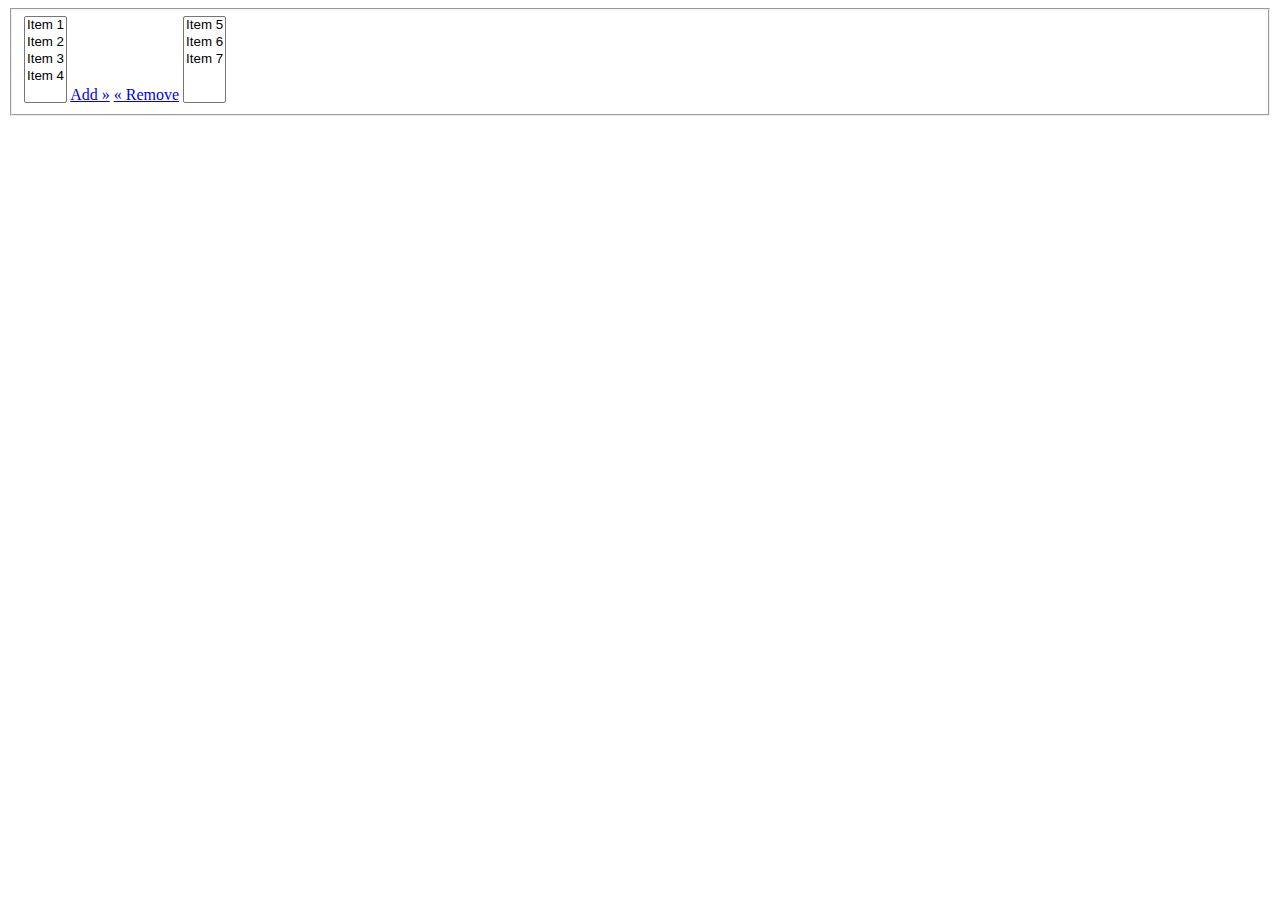
<file: Demo.html>
<!DOCTYPE html>
<html>
    <body>
        <form>
          <fieldset>        
            <select name="selectfrom" id="select-from" multiple size="5">
              <option value="1">Item 1</option>
              <option value="2">Item 2</option>
              <option value="3">Item 3</option>
              <option value="4">Item 4</option>
            </select>
        
            <a href="JavaScript:void(0);" id="btn-add">Add &raquo;</a>
            <a href="JavaScript:void(0);" id="btn-remove">&laquo; Remove</a>
        
            <select name="selectto" id="select-to" multiple size="5">
              <option value="5">Item 5</option>
              <option value="6">Item 6</option>
              <option value="7">Item 7</option>
            </select>
        
          </fieldset>
        </form>
        <script type="text/javascript" src="jquery-3.2.1.js"></script>
        <script type="text/javascript" src="Demojs.js"></script>
    </body>
</html>
</file>
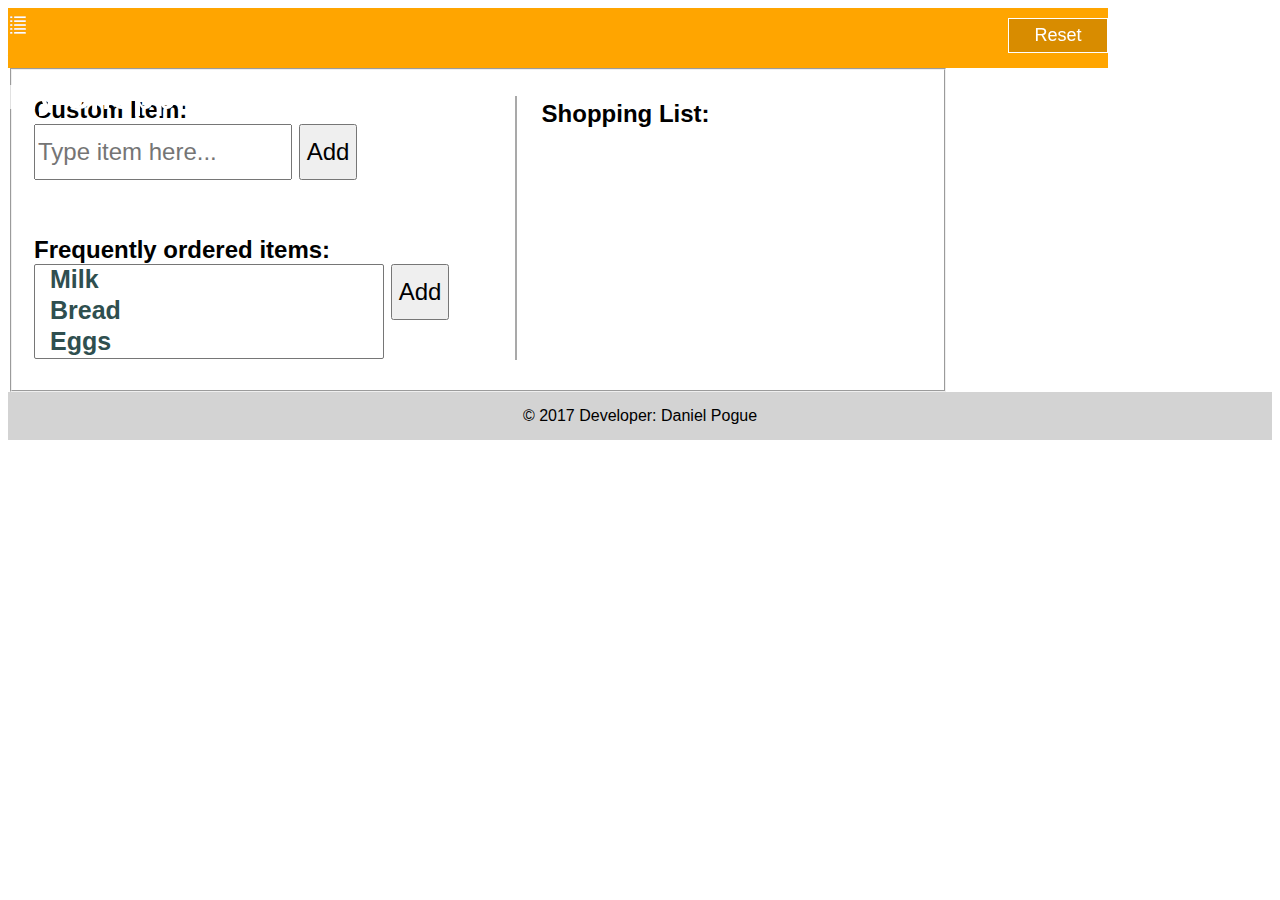
<file: Grocery List.html>
<!DOCTYPE html>
<html>
    <head>
        <title>Custom Cart</title>
        <link rel="icon" href="cart.jpg">
    </head>
    <body>
        <div class="containerfield">
            <header>
                <img src="list.svg" alt="list" height="20"/>
                <h3>My Shopping List</h3>
                <link rel="stylesheet" href="https://fonts.google.com/specimen/Oswald">
                <link rel="stylesheet" href="site.css">
                <input id="reset-button" type="button" onclick="reset()" value="Reset" />                       
            </header>
      <!-- add item form -->      
            <div id="middle">
                <fieldset>
                    <section id="list-prep" class="transparent-border">
                        <strong>Custom Item:</strong><br/>
                        <input type="text" id="item" placeholder="Type item here...">
                        <input type="button" onclick="changeText2()" value="Add" /><br/>
                        <br/><br/>
                        <strong>Frequently ordered items:</strong>
                        <section class="usualitems">
                            <select name="selectfrom" id="addItem" size="3">
                                <option>Milk</option>
                                <option>Bread</option>
                                <option>Eggs</option>
                            </select>                            
                        </section>    
                        <input id="push2list" type="button" onclick="add2list()"    value="Add" />
                            <br/>
                    </section>
<!-- Lis    t it    ems to be checked -->
                    <section id="grocery-list">
                        <p><strong>Shopping List:</strong></p>

                        <!-- below is test code -->
                        <section class="section">
                            <div id="cblist" class="container">
                            </div>
                        </section>
                    </section>
                </fieldset>
            </div>
            <footer>
                &copy; 2017 Developer: Daniel Pogue
            </footer>
            <script type="text/javascript" src="jquery-3.2.1.js"></script>
            <script type="text/javascript" src="test.js"></script>
        </div>
    </body>
</html>
</file>
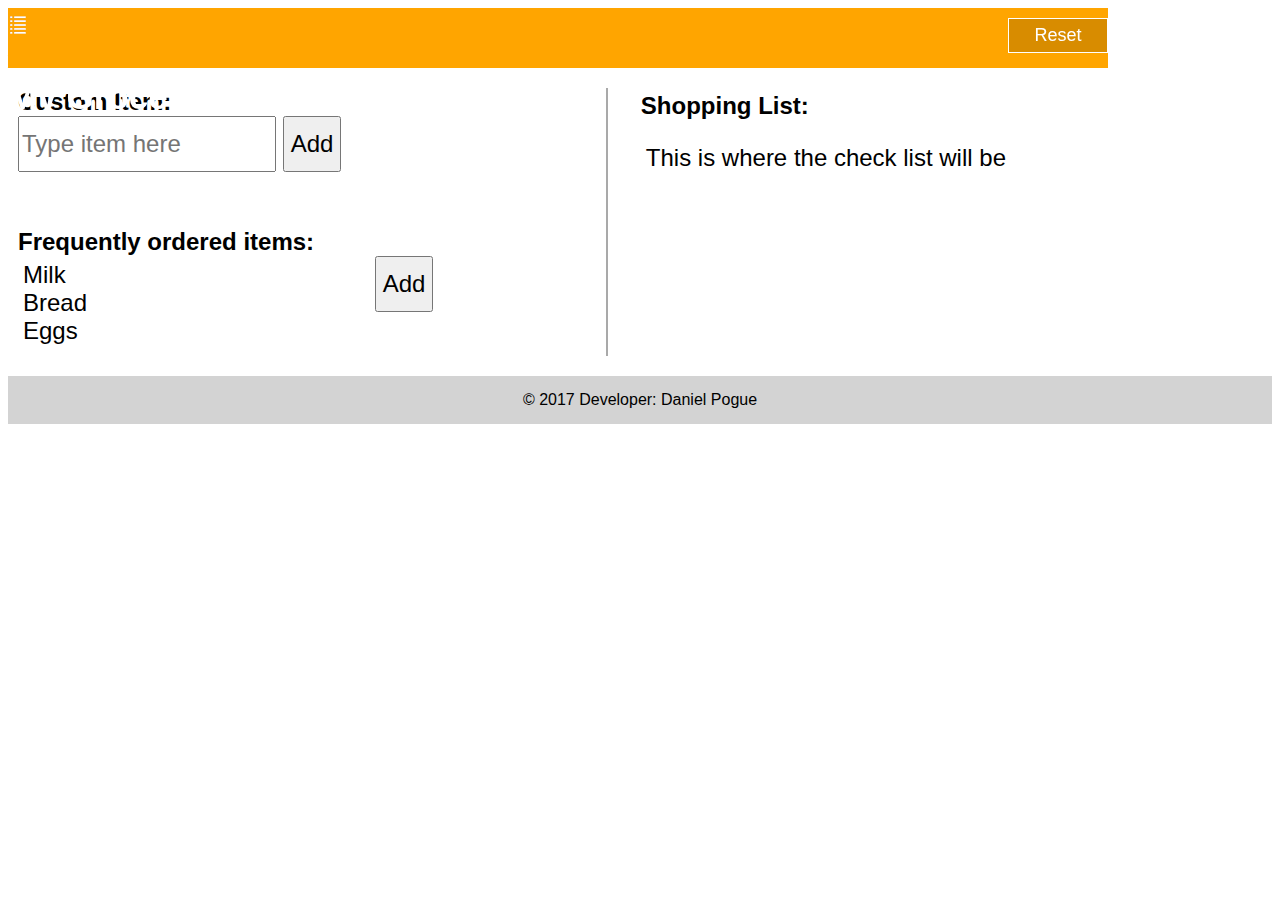
<file: Grocery List[Conflict].html>
<!DOCTYPE html>
<html>
    <head>
        <title>Custom Cart</title>
        <link rel="icon" href="cart.jpg" />
    </head>
    <body>
        <div class="containerfield">
            <header>
                <img src="list.svg" alt="list" height="20"/>
                <h3>My Grocery List</h3>
                <link rel="stylesheet" href="https://fonts.google.com/specimen/Oswald">
                <link rel="stylesheet" href="site.css">
                <input id="reset-button" type="button" onclick="reset()" value="Reset" />                       
            </header>
<!-- ad      item form -->
            <div id="middle">
                <section id="list-prep" class="transparent-border">
                    <strong>Custom Item:</strong><br/>
                    <input type="text" id="item" placeholder="Type item here">
                    <input type="button" onclick="changeText2()" value="Add" /><br/>
                    <br/><br/>
                    <strong>Frequently ordered items:</strong>
                    <section class="usualitems">
                        <ul id="addItem">
                            <li>Milk</li>
                            <li>Bread</li>
                            <li>Eggs</li>
                        </ul>                            
                    </section>    
                    <input id="push2list" type="button" onclick="add2list()" value="Add">
                        <br/>
                </section>
<!-- List it    ems to be checked -->
                <section id="grocery-list">
                    <p><strong>Shopping List:</strong></p>
                    <ul id="checklist">
                    This is where the check list will be
                    </ul>
                </section>
            </div>    
            <footer>
                &copy; 2017 Developer: Daniel Pogue
            </footer>
            <script type="text/javascript" src="jquery-3.2.1.js"></script>
            <script type="text/javascript" src="javascript.js"></script>
        </div>
    </body>
</html>
</file>
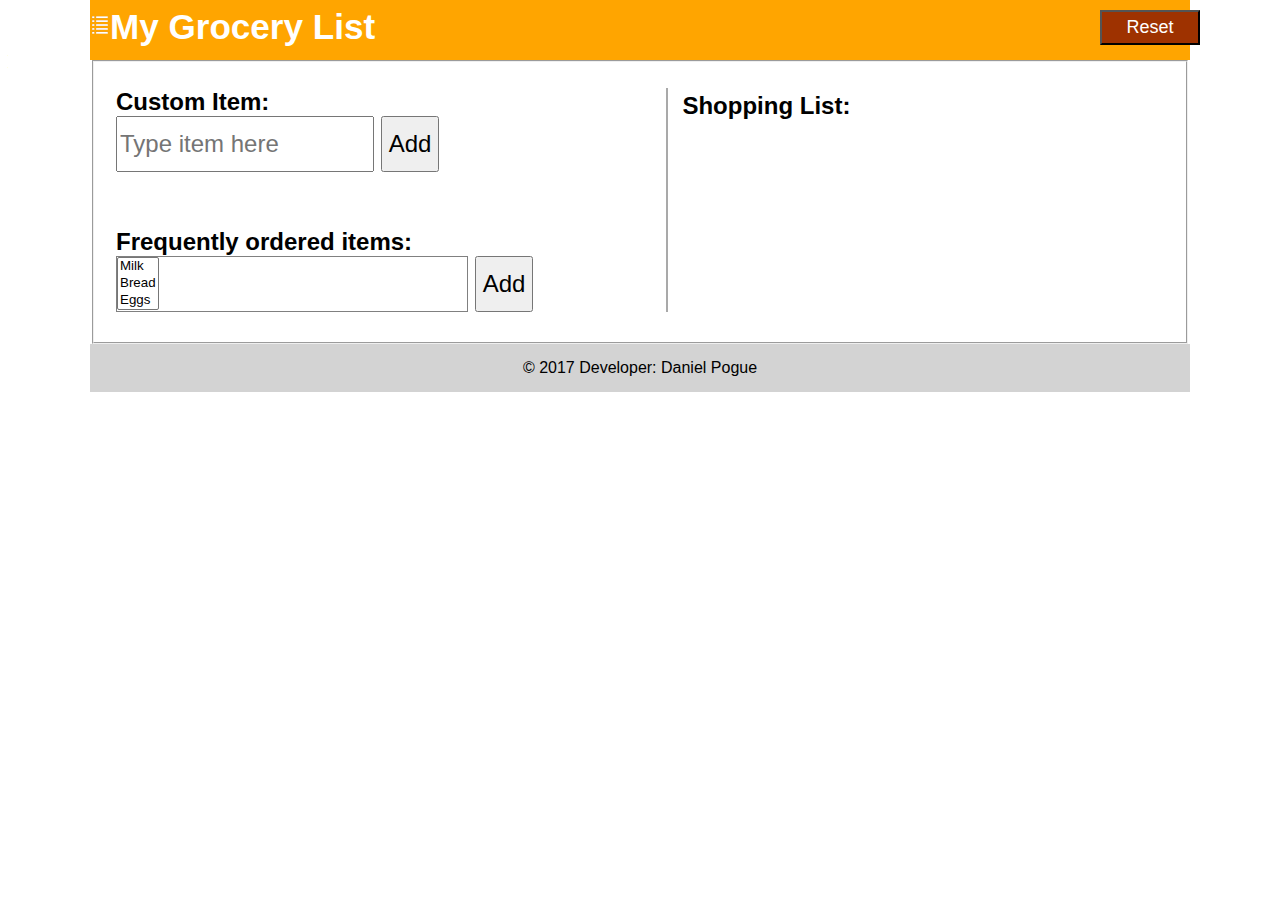
<file: test.html>
<!DOCTYPE html>
<html>
    <head>
        <title>Custom Cart Test</title>
        <link rel="icon" href="cart.jpg">
    </head>
    <body>
        <div class="containerfield">
            <header>
                <img src="list.svg" alt="list" height="20"/>
                <h3>My Grocery List</h3>
                <link rel="stylesheet" href="https://fonts.google.com/specimen/Oswald">
                <link rel="stylesheet" href="test.css">
                <input id="reset-button" type="button" onclick="reset()" value="Reset" />                       
            </header>
      <!-- add item form -->      
            <div id="middle">
                <fieldset>
                    <section id="list-prep" class="transparent-border">
                        <strong>Custom Item:</strong><br/>
                        <input type="text" id="item" placeholder="Type item here">
                        <input type="button" onclick="changeText2()" value="Add" /><br/>
                        <br/><br/>
                        <strong>Frequently ordered items:</strong>
                        <section class="usualitems">
                            <select name="selectfrom" id="addItem" size="3">
                                <option>Milk</option>
                                <option>Bread</option>
                                <option>Eggs</option>
                            </select>                            
                        </section>    
                        <input id="push2list" type="button" value="Add" />
                            <br/>
                    </section>
     <!-- List items to be checked -->
                    <section id="grocery-list">
                        <p><strong>Shopping List:</strong></p>
                        <div id="cblist">
                        </div>
                    </section>
                </fieldset>
            </div>
            <footer>
                &copy; 2017 Developer: Daniel Pogue
            </footer>
            <script type="text/javascript" src="jquery-3.2.1.js"></script>
            <script type="text/javascript" src="test.js"></script>
        </div>
    </body>
</html>
</file>
<file: site.css>
/* site.css */

body {
	font-family: "Oswald", sans-serif;
}

.top-bar {
	margin: 0;
	padding: 0;
	position: fixed;
	width: 100%;
	left: 0;
	top: 0;
	z-index: 999;
}

#middle {
	display: table;
	padding-top: 60px;
}

.page-centered {
	position: relative;
	width: 70%;
	margin: 0 auto;
}

.top-bar h1,
.top-bar img {
	position: absolute;
}

.top-bar h1 {
	top: -9px;
	font-size: 30px;
	left: 50px;
}

.top-bar img {
	position: absolute;
	height: 37px;
	left: 0;
	top: 12px;
}

.top-bar rect {
	stroke: #fff;
}

h2 {
	font-size: 20px;
}

input {
	vertical-align: middle;
}

header,
h1 > link {
	background-color: orange;
	font-family: "Oswald", sans-serif;
	font-size: 30px;
	color: white;
	width: 1100px;
	height: 60px;
	position: fixed;
}

#reset-button {
	position: absolute;
	top: 10px;
	right: 0;
	border: 1px solid #fff;
	height: 35px;
	width: 100px;
	color: white;
	background-color: rgb(216, 140, 0);
	cursor: pointer;
	font-size: 18px;
}

#reset-button:hover {
	background-color: orange;
}

section {
	font-weight: 400px;
}

footer {
	background-color: lightgray;
	padding: 15px;
	font-family: "Oswald", sans-serif;
	font-weight: 200px;
	text-align: center;
}

.usualitems {
	border: transparent 1px;
	width: 350px;
	display: inline-block;
}

ul {
	padding: 0px;
	margin: 5px;
}

#addItem {
	overflow-y: auto;
	width: 350px;
}

#addItem option,
#cblist {
	padding-left: 15px;
	list-style-type: none;
	list-style-position: inherit;
	color: darkslategray;
	font-family: 'Oswald', sans-serif;
	font-size: 25px;
	font-weight: bold;
}

ul {
	list-style-type: none;
}

.transparent-border {
	float: left;
	width: 53%;
	margin-top: 20px;
	margin-bottom: 20px;
	border-right: solid darkgray 2px;
}

#list-prep {
	padding-left: 10px;
	font-size: 24px;
	display: inline-block;
}

#list-prep input[type=text] {
	width: 250px;
	height: 50px;
	font-size: 24px;
}

#list-prep input[type=button] {
	height: 56px;
	font-size: 24px;
}

#push2list {
	display: inline-block;
	vertical-align: top;
}

.containerfield {
	margin: 0;
}

#grocery-list {
	padding-left: 10px;
	float: right;
	width: 43%;
	display: inline-block;
	vertical-align: top;
	font-size: 24px;
}

/* styling for checkboxes not working  :/

.section input[type="checkbox"]{
  display: none;
}

.container label {
  position: relative;
}

span::before,
span::after {
  content: '';
  position: absolute;
  top: 0;
  bottom: 0;
  margin: auto;
}

span.checkbox::before {
  width: 27px;
  height: 27px;
  background-color: #fff;
  left: -35px;
  box-sizing: border-box;
  border: 3px solid transparent;
  transition: border-color .2s;
}
span.checkbox:hover::before {
  border: 3px solid #F0FF76;
}
span.checkbox::after {
  content: '\f00c';
  left: -31px;
  top: 2px;
  color: transparent;
  transition: color .2s;
}
input[type="checkbox"]:checked + label span.checkbox::after {
  color: #62AFFF;
}

*/
</file>
<file: test.css>
html, body {
    padding: 0;
    margin: 0;
}

h3, img {
    margin: 0;
    padding: 0;
    position: absolute;
    top: 7px;
}

h3 {
    left: 20px;
}

img {
    top: 15px;
}

body {
    font-family: "Oswald", sans-serif;
}

header, h3 > link {
    background-color: orange;
    font-family: "Oswald", sans-serif;
    font-size: 30px;
    color: white;
    width: 1100px;
    height: 60px; 
    position: fixed;
}

#reset-button {
    position: fixed;
    top: 10px;
    left: 1100px;
    height: 35px;
    width: 100px;
    color: white;
    background-color: rgb(158, 50, 0);
    font-size: 18px;
}

#middle {
    padding-top: 60px;
}

section {
    font-weight: 400px;
}

footer {
    background-color: lightgray;
    padding: 15px;
    font-family: "Oswald", sans-serif;
    font-weight: 200px;
    text-align: center;
}

form {
    padding: 25px;
}

.usualitems {
    border: solid 1px gray;
    width: 350px;
    display: inline-block;      
}

ul {
    padding: 0px;
    margin: 5px;
}

#addItem {
    overflow: auto;
}

#addItem li {
    padding: 2px;
    list-style-type: none;
    list-style-position: inherit;
    color: darkslategray;
    font-family: 'Oswald', sans-serif;
    font-size: 20px;
    font-weight: bold; 

}

ul {
     list-style-type: none;
}



.transparent-border {
    width: 550px;
    margin-top: 20px;
    margin-bottom: 20px;
    border-right: solid darkgray 2px;
}

#list-prep {
    padding-left: 10px;
    font-size: 24px;
    display: inline-block;
}

#list-prep input[type=text] {
    width: 250px;
    height: 50px;
    font-size: 24px;
}

#list-prep input[type=button] {
    height: 56px;
    font-size: 24px;
}

#push2list {
    display: inline-block;
    vertical-align: top;
}

.containerfield {
    width: 1100px;
    margin: 0 auto;
    background-color: white;
}

#grocery-list {
    padding-left: 10px;
    width: 400px;
    display: inline-block;
    vertical-align: top;
    font-size: 24px;
}

/* styling for checkboxes */
.checkbox input::before,
.checkbox input::after {
  content: '';
  position: absolute;
  top: 0;
  bottom: 0;
  margin: auto;
}

.section input[type="checkbox"]{
  display: none;
}

.checkbox input.checkbox::before {
  width: 27px;
  height: 27px;
  background-color: #fff;
  left: -35px;
  box-sizing: border-box;
  border: 3px solid transparent;
  transition: border-color .2s;
}
.checkbox input.checkbox:hover::before {
  border: 3px solid #F0FF76;
}
.checkbox input.checkbox::after {
  content: '\f00c';
  font-family: 'FontAwesome';
  left: -31px;
  top: 2px;
  color: transparent;
  transition: color .2s;
}
input[type="checkbox"]:checked + label span.checkbox::after {
  color: #62AFFF;
}
</file>
